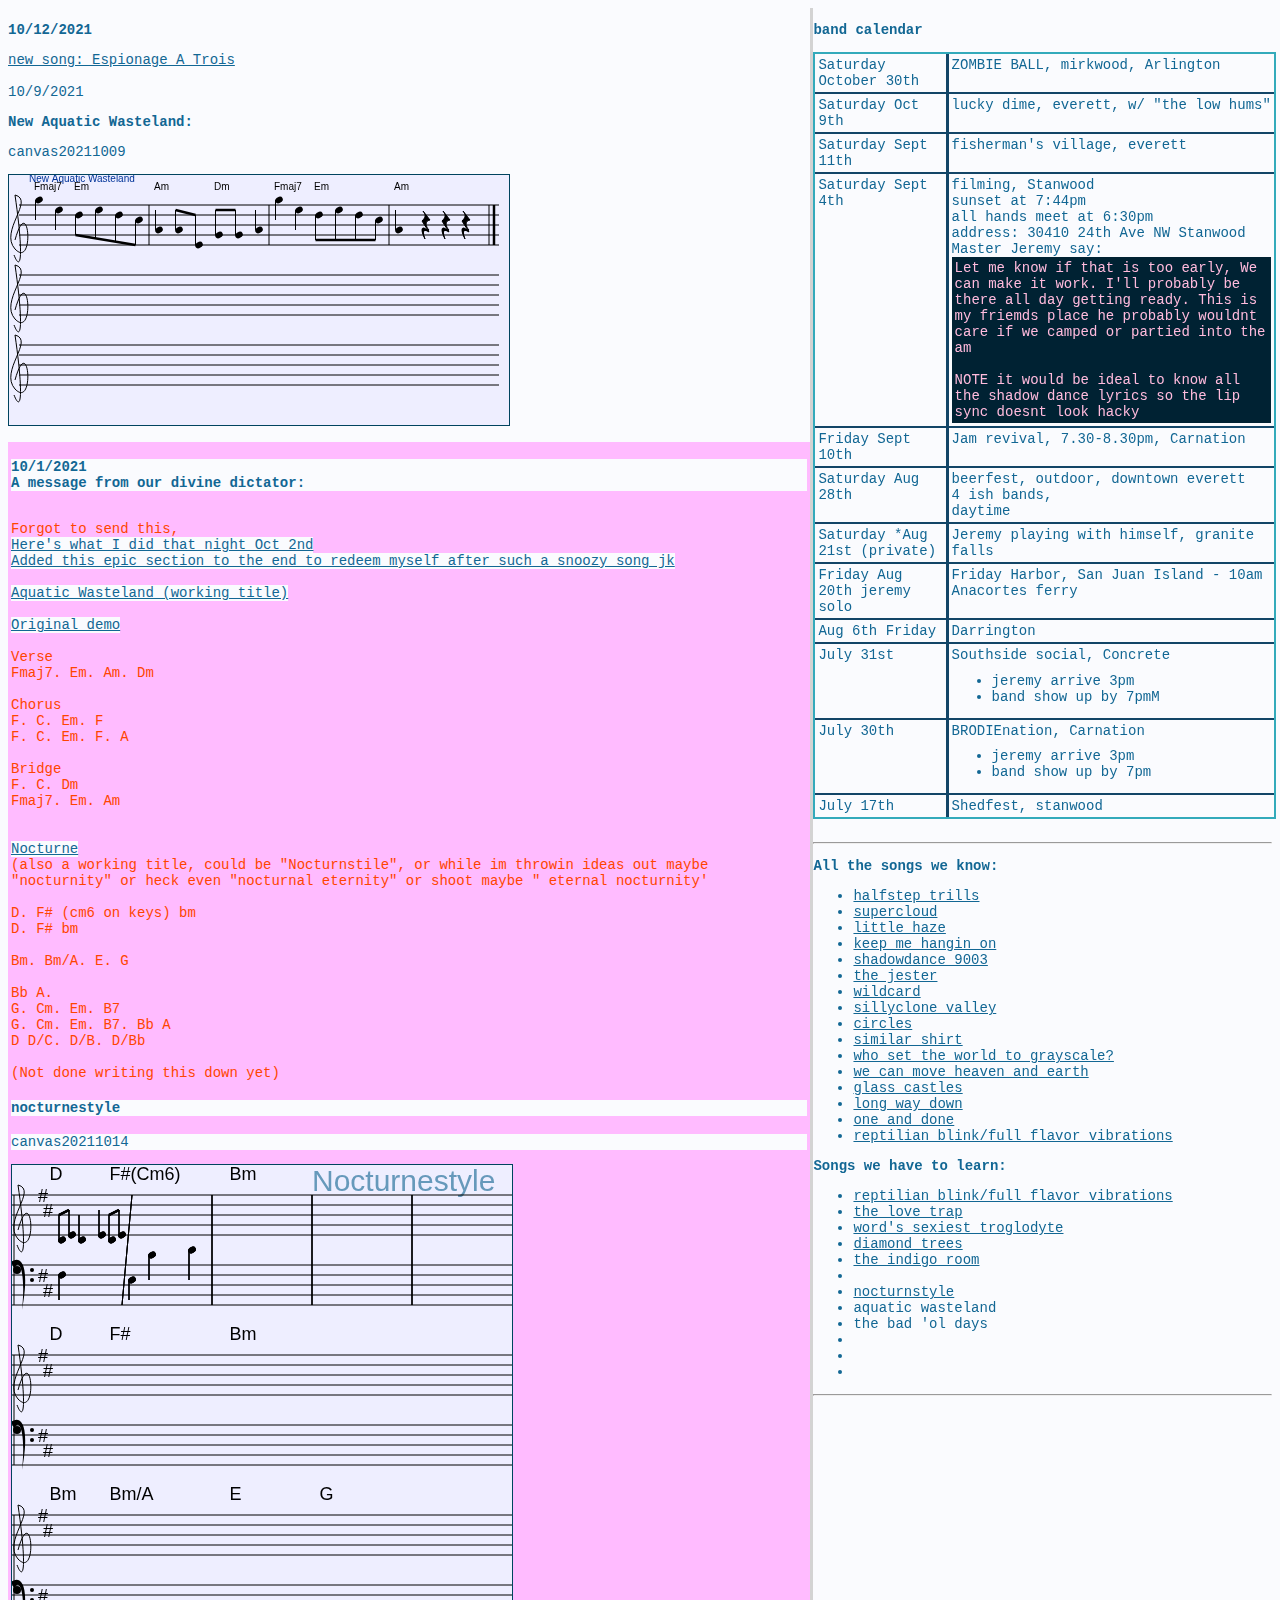
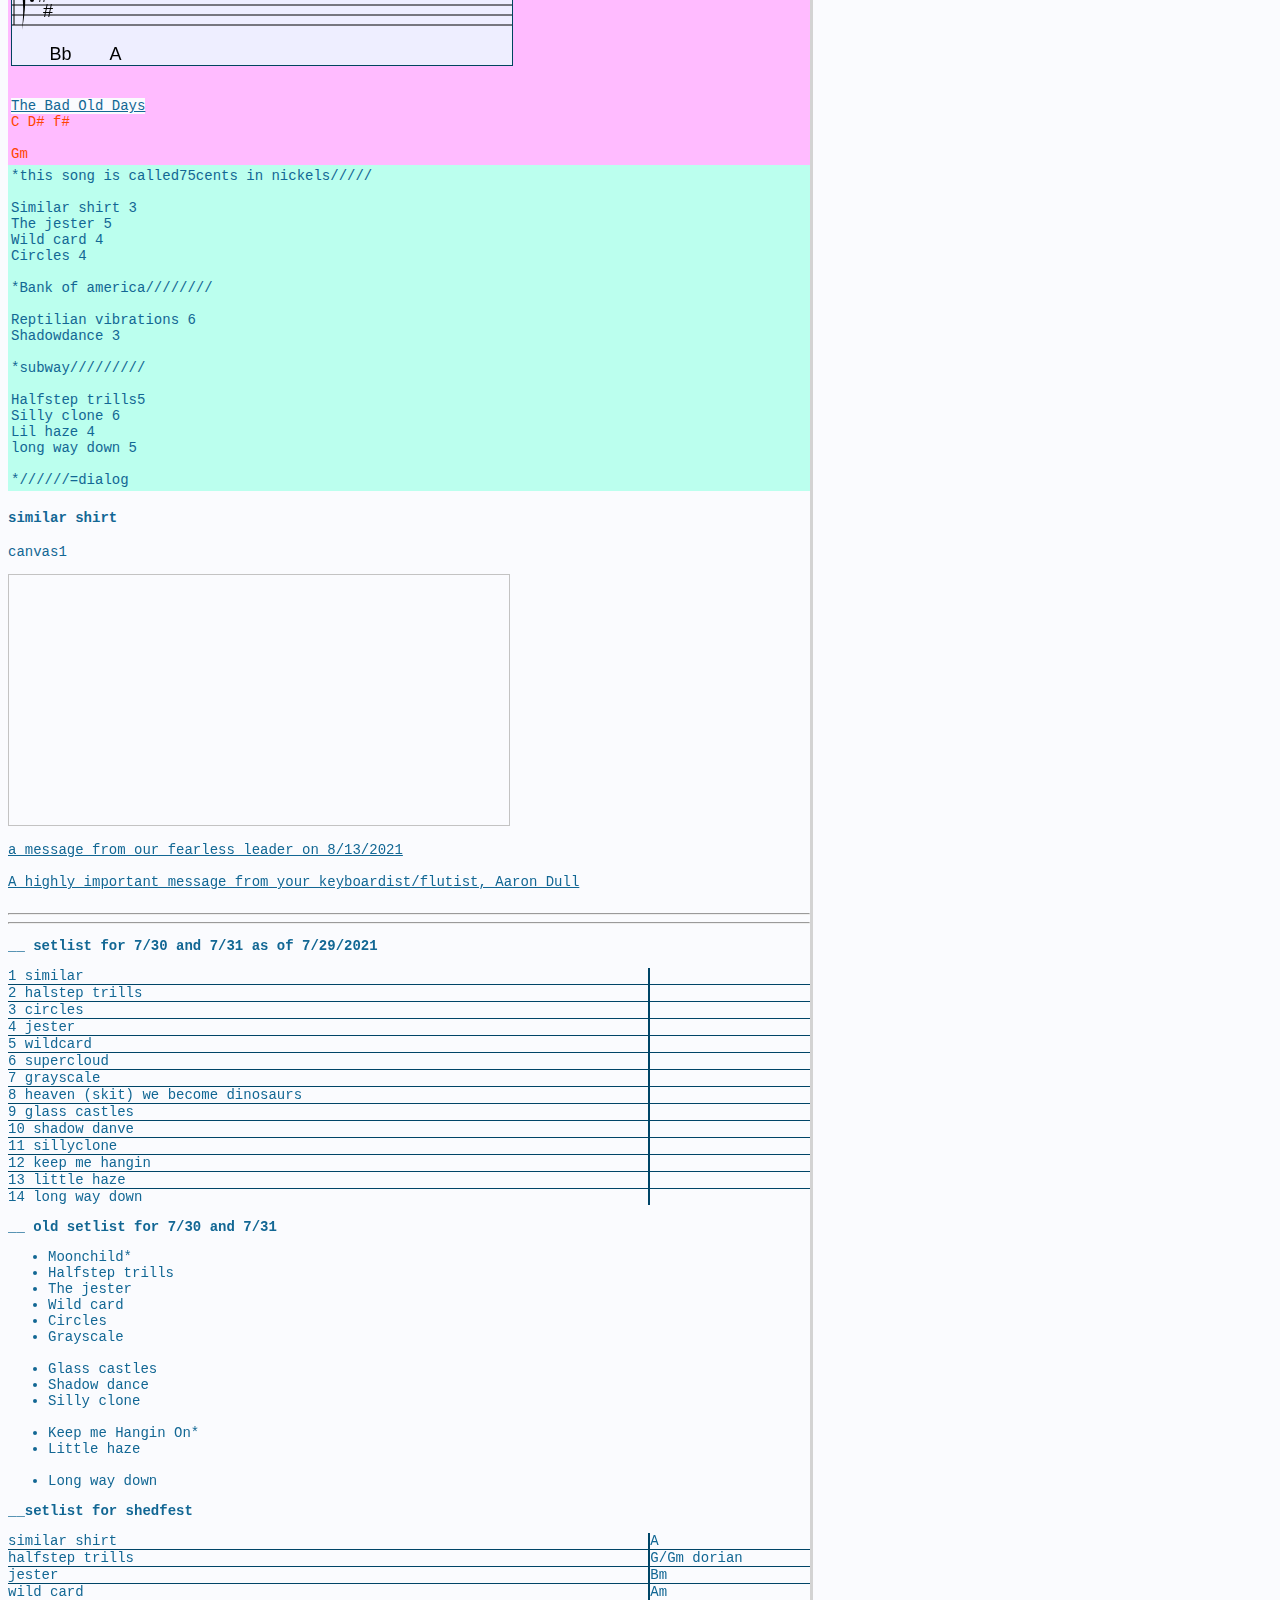
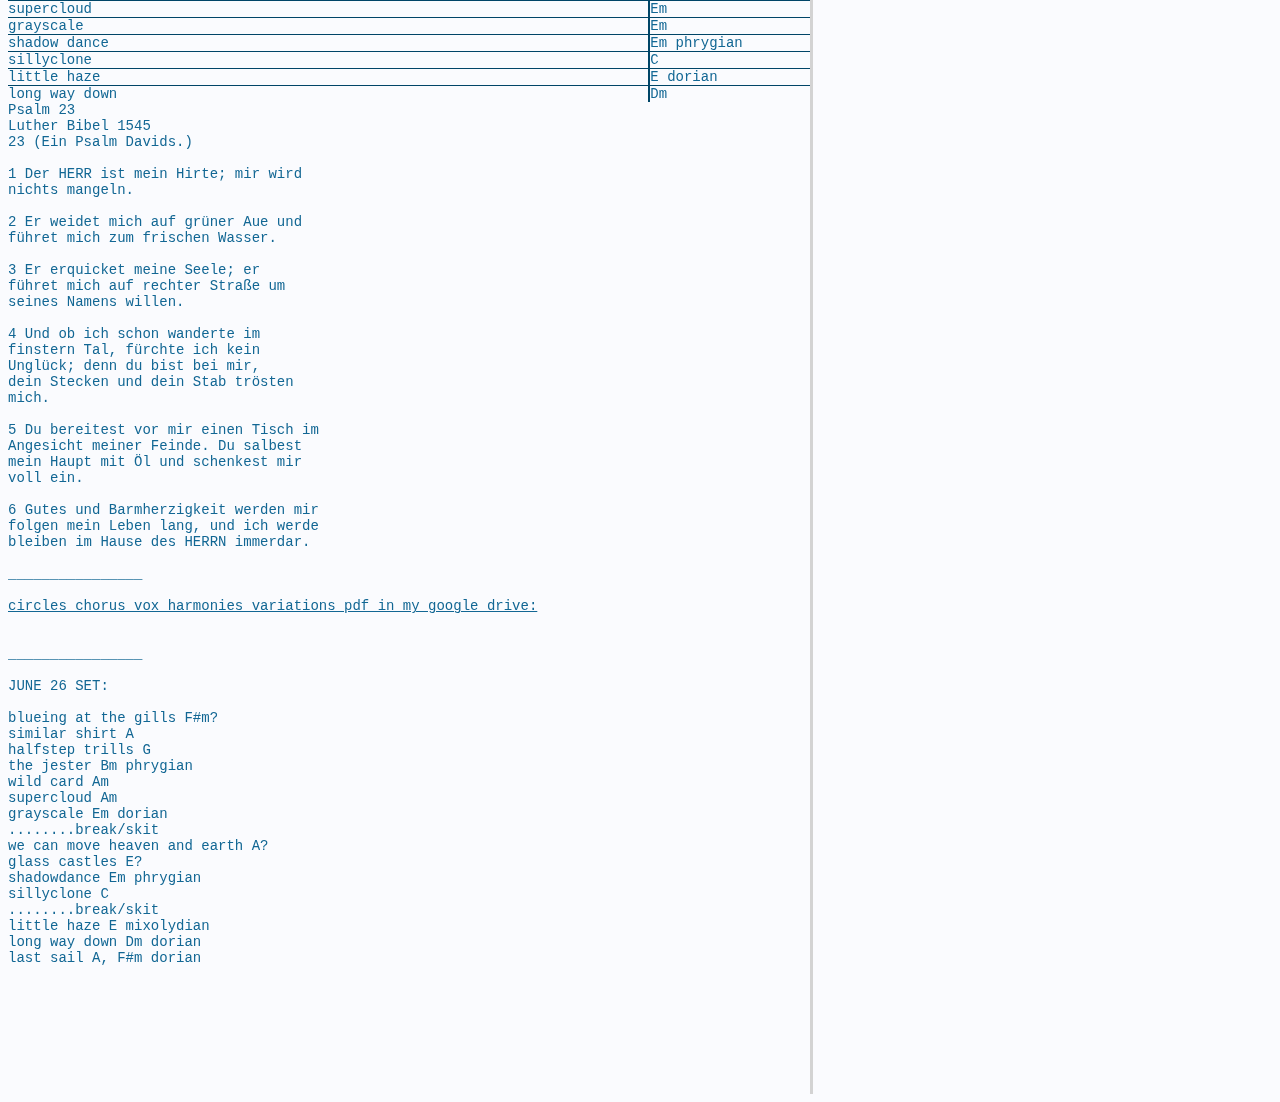
<file: index.html>
<!--
  remember to "ctrl+F" search to "find in page" "this is my bookmark"
  to find where you were working last.
-->


<html><head>
<link rel="stylesheet" type="text/css" href="styles/style.css">
<script src="https://code.jquery.com/jquery-3.6.0.min.js" integrity="sha256-/xUj+3OJU5yExlq6GSYGSHk7tPXikynS7ogEvDej/m4=" crossorigin="anonymous"></script>
<!-- <script src="https://github.com/hendorism/musicnotes/blob/master/js/draw_music_symbols_v0019.js"></script> -->

	</head><body>
			<div class="container">
<div><!-- left column -->


  <h3>10/12/2021</h3>
  <a href="20211012.txt">new song: Espionage A Trois </a>
  <br>

  <br>10/9/2021
  <h3>New Aquatic Wasteland:</h3>
<p>canvas20211009</p>
  <canvas id="canvas20211009" width="500px" height="250px" style="border:1px solid #00445f;"></canvas>
  <!-- canvas -->

  <br>
  <br>

<style>
    div#div20211002 {
      background-color:#ffbbff;
      color:#004400;
      padding:6px;}
    div#div20211002 {
      color:#ff4400;
      padding: 3px;
    }
  </style>

  <div id="div20211002">

  <h3>10/1/2021
    <br>A message from our divine dictator:</h3>
<br>Forgot to send this,
<br><a href="https://drive.google.com/file/d/1yw7wsVo9xPzMcIoodj1FMFJXD9fJAAzm/view?usp=drivesdk">
<!-- a -->Here's what I did that night Oct 2nd
<br>Added this epic section to the end to redeem myself after such a snoozy song jk
</a>
<br>
<br><a href="https://drive.google.com/file/d/1hULI4IzgB-QzvshqNrNMPcPEPgYYfdEu/view?usp=drivesdk">
      Aquatic Wasteland (working title)</a>
<br>
	<br><a href="https://drive.google.com/file/d/1rdNE9nY7QFNdoMFYgPuTRskvBD5oSCBf/view?usp=drivesdk">
        Original demo</a>
<br>
<br>Verse
<br>Fmaj7.   Em. Am.  Dm
<br>
<br>Chorus
<br>F.   C.    Em.  F
<br>F.   C.    Em.  F.      A
<br>
<br>Bridge
<br>F.           C.           Dm
<br>Fmaj7.   Em.  Am
<br>
<br>
<!-- nocturnestyle -->
	<br><a href="https://drive.google.com/file/d/1uihI3nvkZhSImCCl60MogUy4x1py4zCY/view?usp=drivesdk">
		Nocturne</a>
	<br>(also a working title, could be "Nocturnstile", or  while im throwin ideas out maybe "nocturnity" or heck even "nocturnal eternity"  or shoot maybe " eternal nocturnity'
<br>
<br>D.        F# (cm6 on keys)     bm
<br>D.        F#                               bm
<br>
<br>Bm.     Bm/A.          E.             G
<br>
<br>Bb A.
<br> G.              Cm.              Em.               B7
<br> G.              Cm.              Em.               B7.  Bb A
<br>D        D/C.          D/B.        D/Bb
<br>
<br>(Not done writing this down yet)
<br>
<h4>nocturnestyle</h4>
<p>canvas20211014</p>
<canvas id="canvas20211014" width="500px" height="500px" style="border:1px solid #00445f;"></canvas>
<!-- canvas20211014 -->
<!-- NOCTURNESTYLE -->
<br>
<br>
<br><a href="https://drive.google.com/file/d/1Jq-gFfU1-6ZiMfoxOcVbY92ra-mW5irT/view?usp=sharing">
The Bad Old Days</a>
<br>C  D#    f#
<br>
<br>Gm
</div>
<!-- /div#div20211002 -->

<div style="padding:3px;background-color:#bbffee;">
*this song is called75cents in nickels///// <br><br>

Similar shirt 3<br>
The jester 5<br>
Wild card 4<br>
Circles 4 <br><br>

*Bank of america//////// <br><br>

Reptilian vibrations 6<br>
Shadowdance 3 <br><br>

*subway///////// <br><br>

Halfstep trills5<br>
Silly clone 6<br>
Lil haze 4<br>
long way down 5 <br><br>

*//////=dialog
</div>

<h4>similar shirt</h4>
<p>canvas1</p>
<canvas id="canvas1" width="500px" height="250px" style="border:1px solid #c3c3c3;"></canvas>
<!-- /canvas for similar shirt riff -->

<br><br>
<a href="jeremy_msg_2021-08-13.txt">a message from
our fearless leader on 8/13/2021</a>
<br><br>

<a href="20210815-message_from_aaron.txt">A highly
important message from your keyboardist/flutist,
Aaron Dull</a>
<br><br>

<hr><hr>

  <h3>__ setlist for 7/30 and 7/31 as of 7/29/2021</h3>
  <div class="set-list">
<div>1 similar</div>                          <div></div>
<div>2 halstep trills</div>                   <div></div>
<div>3 circles</div>                          <div></div>
<div>4 jester</div>                           <div></div>
<div>5 wildcard</div>                         <div></div>
<div>6 supercloud</div>                       <div></div>
<div>7 grayscale</div>                        <div></div>
<div>8 heaven (skit) we become dinosaurs</div><div></div>
<div>9 glass castles</div>                    <div></div>
<div>10 shadow danve</div>                    <div></div>
<div>11 sillyclone</div>                      <div></div>
<div>12 keep me hangin</div>                  <div></div>
<div>13 little haze</div>                     <div></div>
<div>14 long way down</div>                   <div></div>
  </div><!-- div.set-list -->


  <h3>__ old setlist for 7/30 and 7/31</h3>
    <ul>
<li>Moonchild*</li>
<li>Halfstep trills</li>
<li>The jester</li>
<li>Wild card</li>
<li>Circles</li>
<li>Grayscale</li>
<br>
<li>Glass castles</li>
<li>Shadow dance</li>
<li>Silly clone</li>
<br>
<li>Keep me Hangin On*</li>
<li>Little haze</li>
<br>
<li>Long way down</li>
  </ul>


  <h3>__setlist for shedfest</h3>
    <div class="set-list">
<div>similar shirt    </div><div>A            </div>
<div>halfstep trills  </div><div>G/Gm dorian  </div>
<div>jester           </div><div>Bm           </div>
<div>wild card        </div><div>Am           </div>
<div>supercloud       </div><div>Em           </div>
<div>grayscale        </div><div>Em           </div>
<div>shadow dance     </div><div>Em phrygian  </div>
<div>sillyclone       </div><div>C            </div>
<div>little haze      </div><div>E dorian     </div>
<div>long way down    </div><div>Dm           </div>
    </div><!-- div.set-list -->

Psalm 23<br>
Luther Bibel 1545<br>
23 (Ein Psalm Davids.)

<br><br>
1 Der HERR ist mein Hirte; mir wird<br>
nichts mangeln.<br>

<br>
2 Er weidet mich auf grüner Aue und<br>
führet mich zum frischen Wasser.<br>

<br>
3 Er erquicket meine Seele; er<br>
führet mich auf rechter Straße um<br>
seines Namens willen.<br>

<br>
4 Und ob ich schon wanderte im<br>
finstern Tal, fürchte ich kein<br>
Unglück; denn du bist bei mir,<br>
dein Stecken und dein Stab trösten<br>
mich.<br>

<br>
5 Du bereitest vor mir einen Tisch im<br>
Angesicht meiner Feinde. Du salbest<br>
mein Haupt mit Öl und schenkest mir<br>
voll ein.<br>

<br>
6 Gutes und Barmherzigkeit werden mir<br>
folgen mein Leben lang, und ich werde<br>
bleiben im Hause des HERRN immerdar.<br>

<br>
________________<br><br>

<a href="https://drive.google.com/file/d/1xjQqXZ8VYnSm_CieD-dobzUaYTFcc7P4/view?usp=drivesdk">
circles chorus vox harmonies variations pdf in my google drive:</a>

<br><br><br>
________________<br>

<br>
JUNE 26 SET:<br>

<br>
blueing at the gills           F#m?<br>
similar shirt                  A<br>
halfstep trills                G<br>
the jester                     Bm phrygian<br>
wild card                      Am<br>
supercloud                     Am<br>
grayscale                      Em dorian<br>
........break/skit<br>
we can move heaven and earth   A?<br>
glass castles                  E?<br>
shadowdance                    Em phrygian<br>
sillyclone                     C<br>
........break/skit<br>
little haze                    E mixolydian<br>
long way down                  Dm dorian<br>
last sail                      A, F#m dorian<br>

<br>
<br>
<br>
<br>
<br>
<br>
<br>
<br>
</div>
<!-- /left column -->


<!-- right column -->
<div>

		<h3>band calendar</h3>
<div class="band-calendar">
<div>Saturday October 30th</div>
<div>ZOMBIE BALL, mirkwood, Arlington</div>

<div>Saturday Oct 9th</div>
<div>lucky dime, everett, w/ "the low hums"</div>

<div>Saturday Sept 11th</div>
<div>fisherman's village, everett</div>

<div>Saturday Sept 4th</div>
<div>filming, Stanwood<br>
sunset at 7:44pm<br>
all hands meet at 6:30pm<br>
address: 30410 24th Ave NW Stanwood<br>
Master Jeremy say:<br>
<div style="background-color:#002233;color:#ffbbdd;">
Let me know if that is too early,
We can make it work.
I'll probably be there all day
getting ready. This is my friemds
place he probably wouldnt care if
we camped or partied into the am<br><br>
NOTE it would be ideal to know all the
shadow dance lyrics so the lip sync
doesnt look hacky</div></div>

<div>Friday Sept 10th</div>
<div>Jam revival, 7.30-8.30pm, Carnation</div>

<div>Saturday Aug 28th</div>
<div>beerfest, outdoor, downtown everett
	<br>4 ish bands,
	<br>daytime</div>

<div>Saturday *Aug 21st (private)</div>
<div>Jeremy playing with himself, granite falls</div>

<div>Friday Aug 20th jeremy solo</div>
<div>Friday Harbor, San Juan Island - 10am Anacortes ferry</div>

<div>Aug 6th Friday</div>
<div>Darrington</div>

<div>July 31st</div>
<div>Southside social, Concrete
<ul><li>jeremy arrive 3pm</li>
<li>band show up by 7pmM</li></ul></div>

<div>July 30th</div>
<div>BRODIEnation, Carnation
<ul><li>jeremy arrive 3pm</li>
<li>band show up by 7pm</li></ul></div>

<div>July 17th</div>
<div>Shedfest, stanwood</div>

</div>
<!-- /div.band-calendar -->

<br>
<hr>
<h3>All the songs we know:</h3>
<ul>
	<li><a href="">halfstep trills</a></li>
	<li><a href="">supercloud</a></li>
	<li><a href="">little haze</a></li>
	<li><a href="">keep me hangin on</a></li>
	<li><a href="">shadowdance 9003</a></li>
	<li><a href="">the jester</a></li>
	<li><a href="">wildcard</a></li>
	<li><a href="">sillyclone valley</a></li>
	<li><a href="">circles</a></li>
	<li><a href="">similar shirt</a></li>
	<li><a href="">who set the world to grayscale?</a></li>
	<li><a href="">we can move heaven and earth</a></li>
	<li><a href="">glass castles</a></li>
	<li><a href="">long way down</a></li>
	<li><a href="">one and done</a></li>
	<li><a href="">reptilian blink/full flavor vibrations</a></li>
</ul>
<h3>Songs we have to learn:</h3>
<ul>
	<li><a href="">reptilian blink/full flavor vibrations</a></li>
	<li><a href="">the love trap</a></li>
	<li><a href="">word's sexiest troglodyte</a></li>
	<li><a href="">diamond trees</a></li>
	<li><a href="">the indigo room</a></li>
	<li><a href=""></a></li>
	<li><a href="https://drive.google.com/file/d/1uihI3nvkZhSImCCl60MogUy4x1py4zCY/view">nocturnstyle</a></li>
	<li>aquatic wasteland</li>
	<li>the bad 'ol days</li>
	<li></li>
	<li></li>
	<li></li>
</ul>
<hr>

</div><!-- /right column -->
</div><!-- /div.container -->

<script>
////////////////////////////////////////////////////////////////////////////////
////
////      /////          //////     ////////     /////  ///////   //////////      /////
////    ///            ///   ///    //    /////   ///   //    //  //////////    ///
////  ///             ///      //   //      ///   ///   //    ///    ///      ///
////  ///             ///           //      ///   ///   //   ///     ///      ///
////    ////          ///           //    ////    ///   ///////      ///       ///
////      ///////     ///           ///////       ///   //           ///        /////
////           ///    ///           //  ////      ///   //           ///            ///
////             ///  ///           //     ///    ///   //           ///              ///
////             ///  ///       //  //      ///   ///   //           ///              ///
////           ///      ///   ///   //      //    ///   //           ///            ///
////       /////         //////     //       //  /////  //           ///       ///////
////
////////////////////////////////////////////////////////////////////////////////
</script>

<script src="music-symbols.js"></script>
<script>


////  NOCTURNESTYLE
////  Mellotron intro
////  20211014
var canvas20211014 = document.getElementById("canvas20211014");
var ctx20211014 = canvas20211014.getContext("2d");
ctx20211014.fillStyle = "#eeeeff";
ctx20211014.fillRect(0, 0, canvas20211014.width, canvas20211014.height);
ctx20211014.fillStyle = "#6699bb";
ctx20211014.font = "30px Arial";
ctx20211014.fillText('Nocturnestyle', 300, 26);
ctx20211014.font = "13px Arial";
let clefs20211014 = ['treble', 'bass'];
for (e=0; e<3; e++) {
  let x1 = 2;
  let x2 = x1;
  let y1 = 30+10*0+160*e;
  let y2 = 30+10*11+160*e;
  drawLine(x1, y1, x2, y2, ctx20211014);
  //  twice:
  for (ii=0; ii<2; ii++) {
    //  draw staff:
    for (i=0; i<5; i++) {
      let x1 = 0;
      let x2 = canvas20211014.width;
      let y1 = 30+10*i+160*e+70*ii;
      let y2 = y1;
      drawLine(x1, y1, x2, y2, ctx20211014);
    }
    //  draw clef & key
    if (clefs20211014[ii] == 'treble') {
      drawTrebleClef(10, 40+20+160*e+45*ii, ctx20211014);
      drawKeySignature(30, 40+20+160*e+45*ii-10, 2, ctx20211014);
    } else {
      drawBassClef(5, 40+20+160*e+45*ii, ctx20211014);
      drawKeySignature(30, 40+20+160*e+45*ii+25, 2, ctx20211014);
    }
  }
   let noteHeads20211014 = [
       [[50,25], [60,20], [70,25], [90,20], [100,25], [110,20]],
       [[50,-10], [120,-5], [140,-30], [180,-35]]
   ];
   let stems20211014 = [
     [[47,25,47,0], [57,20,57,-5], [67,25,67,0], [87,20,87,-5], [97,25,97,0], [107,20,107,-5]],
     [[47,-10,47,15], [117,-5,117,15], [137,-30,137,-5], [177,-35,177,-5]]
   ];
   let beams20211014 = [
     [[47,0,57,-5], [97,0,107,-5]],
     []
   ]
   let barlines20211014 = [
     [[120,30,110,140], [200,30,200,140], [300,30,300,140], [400,30,400,140]],
		 []
   ];
   for (i=0; i<noteHeads20211014.length; i++) {
     for (ii=0; ii<noteHeads20211014[i].length; ii++) {
       let x = noteHeads20211014[i][ii][0];
       let y = noteHeads20211014[i][ii][1]+30+20+70*i;
       drawNoteHead(x, y, ctx20211014);
       let x1 = stems20211014[i][ii][0];
       let x2 = stems20211014[i][ii][2];
       let y1 = stems20211014[i][ii][1]+30+20+70*i;
       let y2 = stems20211014[i][ii][3]+30+20+70*i;
       drawLine(x1, y1, x2, y2, ctx20211014);
       if (beams20211014[i][ii] != null) {
         x1 = beams20211014[i][ii][0];
         x2 = beams20211014[i][ii][2];
         y1 = beams20211014[i][ii][1]+30+20+70*i;
         y2 = beams20211014[i][ii][3]+30+20+70*i;
         drawThickLine(x1, y1, x2, y2, ctx20211014);
       }
       if (barlines20211014[i][ii] != null) {
         x1 = barlines20211014[i][ii][0];
         x2 = barlines20211014[i][ii][2];
         y1 = barlines20211014[i][ii][1];
         y2 = barlines20211014[i][ii][3];
         drawLine(x1, y1, x2, y2, ctx20211014);
       }
     }
   }
}
////////////////////////////////////////////////////////////////////////
let chords20211014 = [
  ['D', 'F#(Cm6)', 'Bm'],
  ['D', 'F#', 'Bm'],
  ['Bm', 'Bm/A', 'E', 'G'],
  ['Bb', 'A'],
  ['G', 'Cm', 'Em'],
  ['G', 'Cm', 'Em'],
  ['D', 'D/C', 'D/B', 'D/Bb']
	];
let chords20211014x = [
  25, 65, 145, 205,
  265, 305, 385
];
for (i=0; i<chords20211014.length; i++) {
	for (ii=0; ii<chords20211014[i].length; ii++) {
		ctx20211014.fillText(chords20211014[i][ii], chords20211014x[ii]*1.5, 15+160*i);
	}
}
/////////////////////////////////////////////////////////////////////////

////  NEW AQUATIC WASTELAND
////  NEW AQUATIC WASTELAND
////  20211009
 var canvas20211009 = document.getElementById("canvas20211009");
 var ctx20211009 = canvas20211009.getContext("2d");
 ctx20211009.fillStyle = "#eeeeff";
 ctx20211009.fillRect(0, 0, canvas20211009.width, canvas20211009.height);
 ctx20211009.fillStyle = "#003399";
 ctx20211009.fillText('New Aquatic Wasteland', 20, 7);
 for (e=0; e<3; e++) {
     drawTrebleClef(10, 40+20+70*e, ctx20211009);
     for (i=0; i<5; i++) {
         drawLine(10, 30+10*i+70*e, 490, 30+10*i+70*e, ctx20211009);
     }
 }
 let pitches20211009 = [-25, -15, -10, -15, -10, -5, 5, 5, 20, 10, 10, 5,
   -25, -15, -10, -15, -10, -5, 5];
 for (i=0; i<pitches20211009.length; i++) {
   drawNoteHead(30+20*i, 50+pitches20211009[i], ctx20211009);
 }
 let stems20211009 = [20, 20, 20, 28, 27, 25, -20, -20, -30, -25, -25, -20,
   20, 20, 25, 30, 25, 20, -20];
 for (i=0; i<stems20211009.length; i++) {
   let x1 = 30+20*i-3.5;
   let x2 = x1;
   let y1 = 50+pitches20211009[i];
   let y2 = y1+stems20211009[i];
   drawLine(x1, y1, x2, y2, ctx20211009);
 }
 let beams20211009 = [0, 0, [60, 10], 0, 0, 0, 0, [20, 5], 0, [20, 0], 0, 0, 0, 0, [60, 0], 0, 0, 0, 0];
 for (i=0; i<beams20211009.length; i++) {
   if (Array.isArray(beams20211009[i])) {
     let x1 = 30+20*i-3.5;
     let x2 = x1+beams20211009[i][0];
     let y1 = 50+pitches20211009[i]+stems20211009[i];
     let y2 = y1+beams20211009[i][1];
     drawThickLine(x1, y1, x2, y2, ctx20211009);
   }
 }
 let quarterRests20211009 = [420, 440, 460];
 for (i=0; i<quarterRests20211009.length; i++) {
   let x = quarterRests20211009[i];
   let y = 55;
   drawQuarterRest(x, y, ctx20211009);
 }
 console.log(pitches20211009.length);
 console.log(stems20211009.length);
 console.log(beams20211009.length);
 let barlines20211009 = [140, 260, 380, 480];
 for (i=0; i<barlines20211009.length; i++) {
   let x1 = barlines20211009[i];
   let x2 = x1;
   let y1 = 30;
   let y2 = y1+40;
   drawLine(x1, y1, x2, y2, ctx20211009);
   if (i == barlines20211009.length-1) {
     x1 += 5;
     x2 = x1;
     drawThickLine(x1, y1, x2, y2, ctx20211009);
   }
 }
 let chords20211009 = ['Fmaj7', 'Em', 'Am', 'Dm',
 'Fmaj7', 'Em', 'Am'];
 let chords20211009x = [25, 65, 145, 205,
 265, 305, 385];
 for (i=0; i<chords20211009.length; i++) {
   ctx20211009.fillText(chords20211009[i], chords20211009x[i], 15);
 }

//////////////////// OBIE BOBIE IS THE BEST DOG
////  SIMILAR SHIRT RIFF
// var canvas1 = document.getElementById("canvas1");
// var ctx1 = canvas1.getContext("2d");
// //var canvas1_title = "Similar Shirt riff";
// //drawText(x, y, canvas1_title, black);
// ctx1.fillStyle = "#FF0000";
// ctx1.fillRect(0, 0, canvas1.width, canvas1.height);
// for (e=0; e<3; e++) {
//     drawTrebleClef(10, 40+20+70*e, ctx1);
//     for (i=0; i<5; i++) {
//         drawLine(10, 30+10*i+70*e, 490, 30+10*i+70*e, ctx1);
//     }
// }
//
// drawKeySignature(10, 30, 3, ctx1);
// drawNoteHead(25, 30+25, ctx1); // A4   1-1-1/2
// drawLine(25+3, 30+25, 25+3, 30-5, ctx1);
// drawNoteHead(35, 30+25, ctx1); // A4   1-1-2/2
// drawLine(35+3, 30+25, 35+3, 30-7, ctx1);
// //crossBeams(25+3, 30-5, 35+3, 30-7, 1, 6, ctx1);
// drawBezier(35, 30+25+7, 35+(45-35)/3, 30+25+7+5, 35+2*(45-35)/3, 30+25+7+5, 45, 30+25+7, ctx1); // tie
// drawNoteHead(45, 30+25, ctx1); // A4   1-2-1/4
// drawNoteHead(55, 30+20, ctx1); // B4   1-2-2/4
// drawNoteHead(65, 30+15, ctx1); // C#5  1-2-3/4
// drawNoteHead(75, 30+05, ctx1); // E5   1-2-4/4
// drawLine(45+3, 30+25, 45+3, 30-2, ctx1);
// drawLine(55+3, 30+20, 55+3, 30-4, ctx1);
// drawLine(65+3, 30+15, 65+3, 30-6, ctx1);
// drawLine(75+3, 30+05, 75+3, 30-8, ctx1);
// crossBeams(45+3, 30-2, 75+3, 30-8, 1, 5, ctx1); // beat2
//
// drawLine(85, 30+00, 85, 30+40, ctx1); // m2
//
// // 1
// drawEigthRest( 090+0-00, 30+15, 1,                ctx1);
// drawNoteHead(  105+0-00, 30+05,                   ctx1);
// drawLine(      105+3-00, 30+05, 105+3-00, 30-20,  ctx1);
// drawFlags(     105+3-00, 30-20, 1, 1,             ctx1);
//
// // 2
// drawEigthRest( 115+0-00, 30+15, 1,                ctx1);
// drawNoteHead(  135+0-05, 30+05,                   ctx1);
// drawLine(      135+3-05, 30+05, 135+3-05, 30-20,  ctx1);
// drawFlags(     135+3-05, 30-20, 1, 1,             ctx1);
//
// // 3, 4
// drawNoteHead(145, 30+00, ctx1);
// drawNoteHead(155, 30-10, ctx1);
// drawLine(155-8, 30-10, 155+8, 30-10, ctx1);
// drawNoteHead(165, 30+00, ctx1);
// drawNoteHead(175, 30+05, ctx1);
// drawLine(145+0, 30+00, 145+0, 30-20, ctx1);
// drawLine(155+3, 30-10, 155+3, 30-20, ctx1);
// drawLine(165+3, 30+00, 165+3, 30-20, ctx1);
// drawLine(175+3, 30+05, 175+3, 30-20, ctx1);
// crossBeams(145+0, 30-20, 175+3, 30-20, 1, 5, ctx1);
//
// drawLine(182, 30+00, 182, 30+40, ctx1); // m3
//
// // 1
// drawQuarterRest(195, 30+25, ctx1);
//
// // 2
// drawNoteHead(205+00, 30-10, ctx1); // A5
// drawNoteHead(205+06, 30-00, ctx1); // F5 #
// drawNoteHead(205+00, 30+05, ctx1); // E5
// drawNoteHead(205+00, 30+15, ctx1); // C5 #
// drawLine(205+3, 30+15, 205+03, 30-25, ctx1);
//
//   //         //             //                //                //                //
//
// /*
// // d for depth of slur curve
// function drawSlur(x1, y1, x2, y2, d, ctx) {
//   let width = x2-x1;
//   let a = x1;                //     x1
//   let b = y1;                    // y1
//   let c = x1+width/3;        //       x2
//   let d = y1+(y2-y1)/3;          //   y2
//   let e = x1+2*(width/3);    //         x3
//   let f = y1+(2*(y2-y1))/3;      //     y3
//   let g = x2;                //           x4
//   let h = y2;                    //       y4
//   drawBezier(a, b, c, d, e, f, g, h, ctx);
// }
// */
//
// /*
// // w for width of tie
// function drawTie(x1, y1, w, d,tx) {
//   drawSlur();
// }
// */
//
// // tie m3b2 to m3b3
//   drawBezier(210, 30-10+00, 210+05, 30-10+07, 210+10, 30-10+07, 210+15, 30-10+00, ctx1);
//   drawBezier(210, 30-00+00, 210+05, 30-00+07, 210+10, 30-00+07, 210+15, 30-00+00, ctx1);
//   drawBezier(210, 30+05+00, 210+05, 30+05+07, 210+10, 30+05+07, 210+15, 30+05+00, ctx1);
//   drawBezier(210, 30+15+00, 210+05, 30+15+07, 210+10, 30+15+07, 210+15, 30+15+00, ctx1);
//
// // 3
//
// function secondInversionSeventhChord(xx, yy, ctx) {
//   // yy = y value of tonic note head
//   // xx = x value of tonic note head minus 5
//   let pointVars = [ // locations of note heads relative to xx, yy
//     [0, -10], [5, 0], [0, 5], [0, 15]];
//   for (i=0; i<pointVars.length; i++) {
//     let x = pointVars[i][0]+xx;
//     let y = pointVars[i][1]+yy;
//     drawNoteHead(x, y, ctx);
//   }
// }
//
// function strumAChord(x, y, ctx) {
//   for (i=0; i<4; i++) {
//     secondInversionSeventhChord(x+10*i, 30+y, ctx);
//     secondInversionSeventhChord(x+10*i, 30+y, ctx);
//     secondInversionSeventhChord(x+10*i, 30+y, ctx);
//     secondInversionSeventhChord(x+10*i, 30+y, ctx);
//   }
// }
//
// //strumAChord(230, 00, ctx1);
//
// /*
// function measureThreeBeatThree(a) {
//   let chordY = [30-10, 30+00, 30+05, 30+15];
//   for (ii=0; ii<2; ii++) {
//     for (i=0; i<chordY.length; i++) {
//       let chordX = 235+10*a+10*ii;
//       if (i === 1) {
//         chordX += 6;
//       }
//       drawNoteHead(chordX, chordY[i], ctx1);
//     }
//   }
// }
// */
//
// // measureThreeBeatThree(0);
//

</script>

		</body></html>
</file>
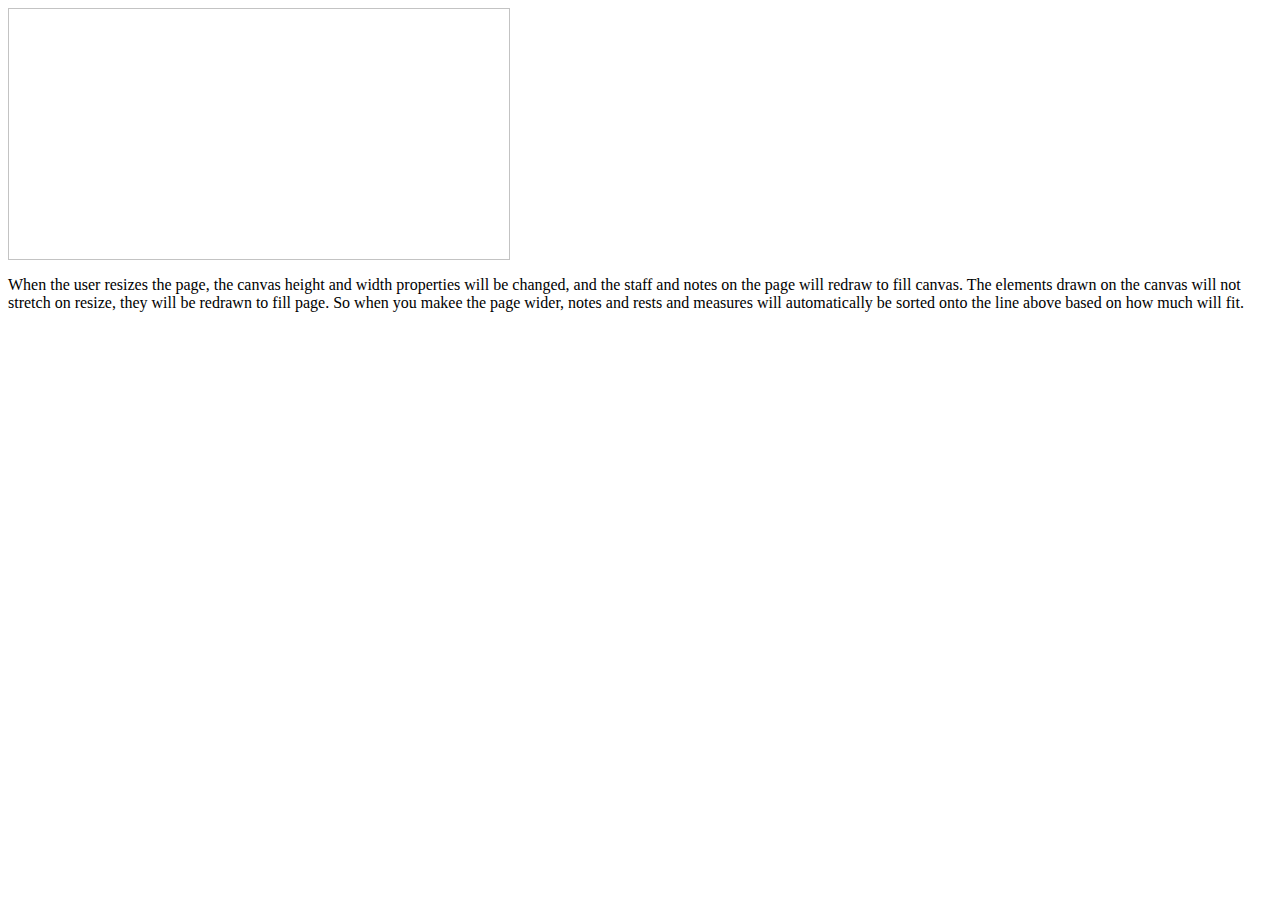
<file: page_filling_canvas.html>
<html><head><style>

</style></head><body>
<canvas id="canvas1" width="500px" height="250px" style="border:1px solid #c3c3c3;"></canvas>

<p>When the user resizes the page,
the canvas height and width properties
will be changed, and the staff and notes on the
page will redraw to fill canvas. The
elements drawn on the canvas will not stretch on
resize, they will be redrawn to fill page. So when
you makee the page wider, notes and rests and
measures will automatically be sorted onto the line
above based on how much will fit.</p>

<div id="div1"></div>

<script src="music-symbols.js"></script>
<script>

var canvas1 = document.getElementById"canvas1";
var ctx1 = canvas1.getContext("2d");
const node = document.createTextNode(canvas1.height);
const para = document.createElement("p");
para.appendChild(node);
const element = document.getElementById("div1");
element.appendChild(para);

canvas1_topMargin = 30;
console.log(canvas1_topMargin);
drawLine(10, 30, 10, 70);

</script></body></html>
</file>
<file: styles/style.css>
*{
  font-size: 14px;
  color: #126794;
  background-color: #fafbfe;
  font-family: monospace;
}

/* css grid classes */
div.container {
  width: 100%;
  background: lightgray;
  display: grid;
  grid-template-columns: 7fr 4fr;
  grid-gap: 5px 3px;





	/* vertical lines, horizontal lines */
  /* 
 * a vertical line is a horizontal gap,
 * and a horizontal line is a vertical gap, so 
 * in that sense this follows the convention of
 * X first, then Y
 *
 * */
}

div.band-calendar {
  width: 100%;
  background: #124567;
  display: grid;
  grid-template-columns: 2fr 5fr;
  grid-gap: 2px 3px;
  border: 2px solid #33aabb;
}

div.band-calendar div {
  padding: 3px;
}

div.band-calendar ul {
  font-size: 0.7em;
}

div.set-list {
  width: 100%;
  background: #004567;
  display: grid;
  grid-template-columns: 4fr 1fr;
  grid-gap: 1px 2px;
}
</file>
